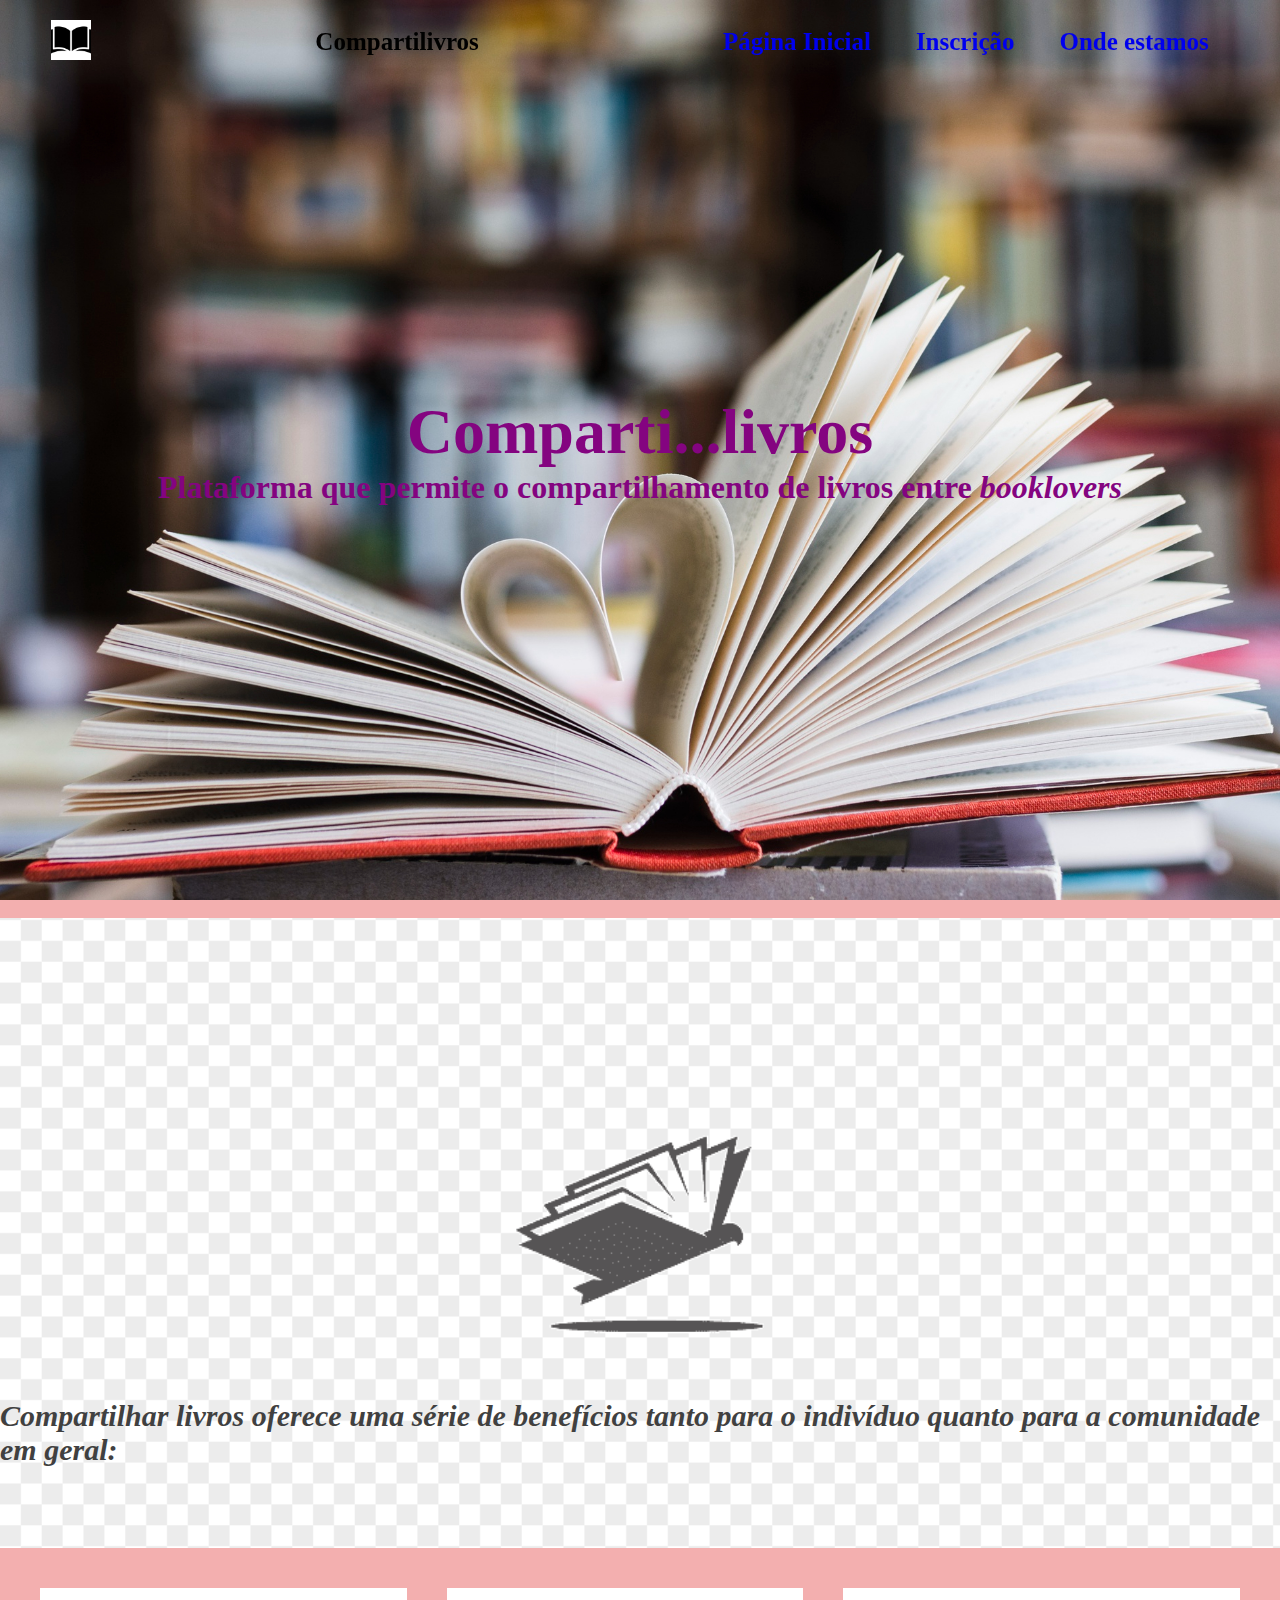
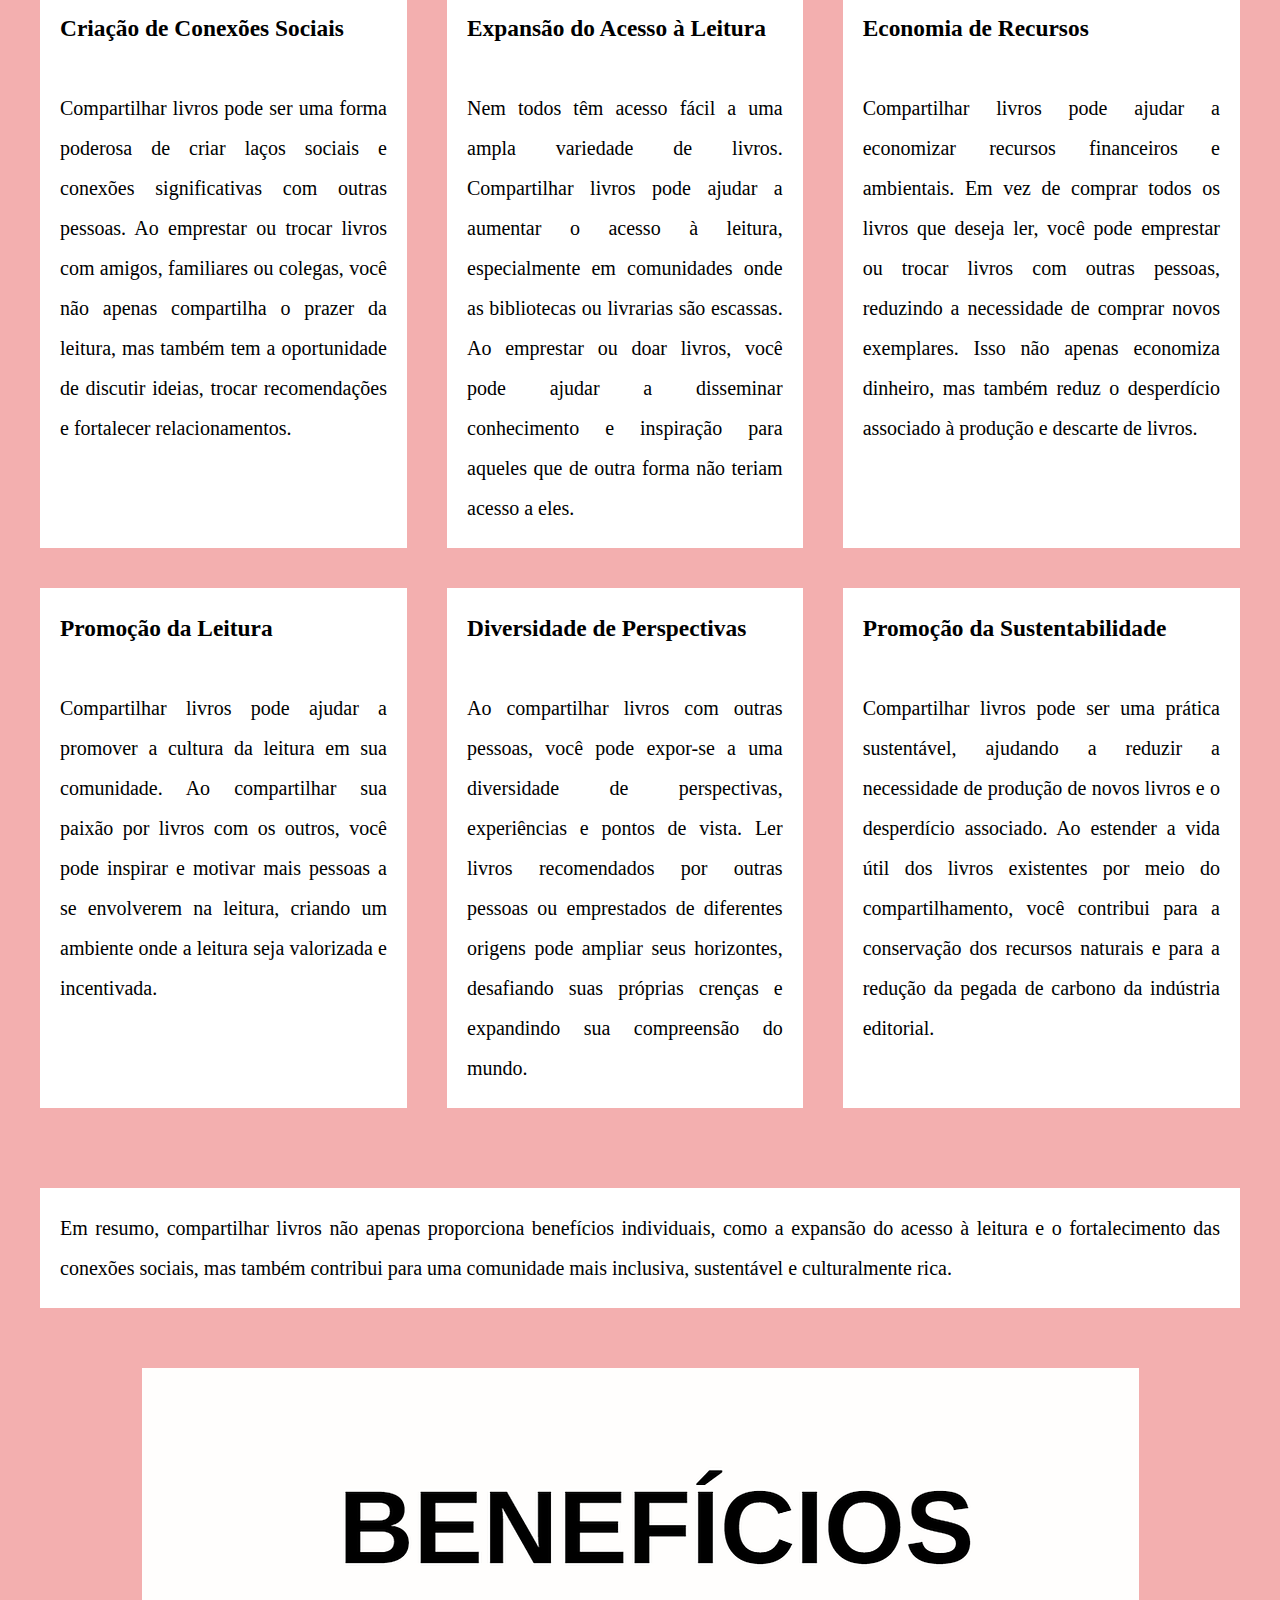
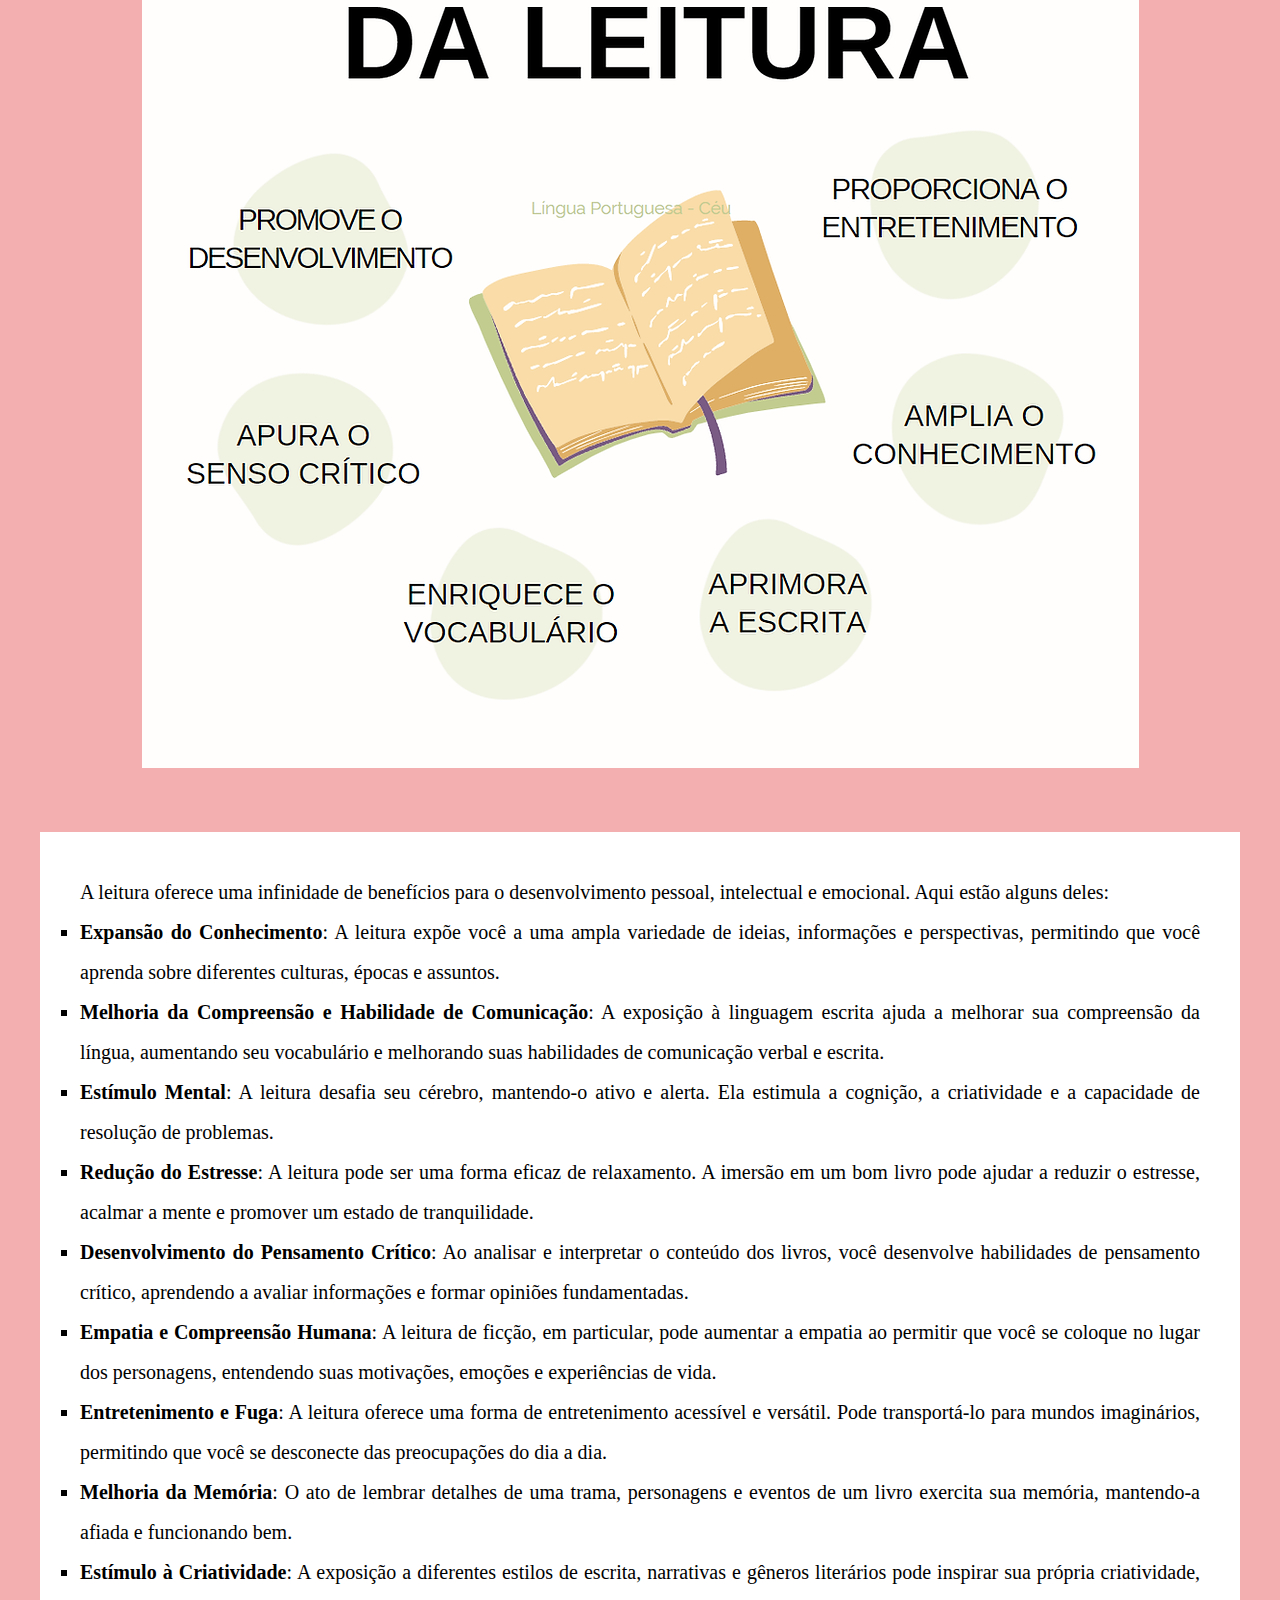
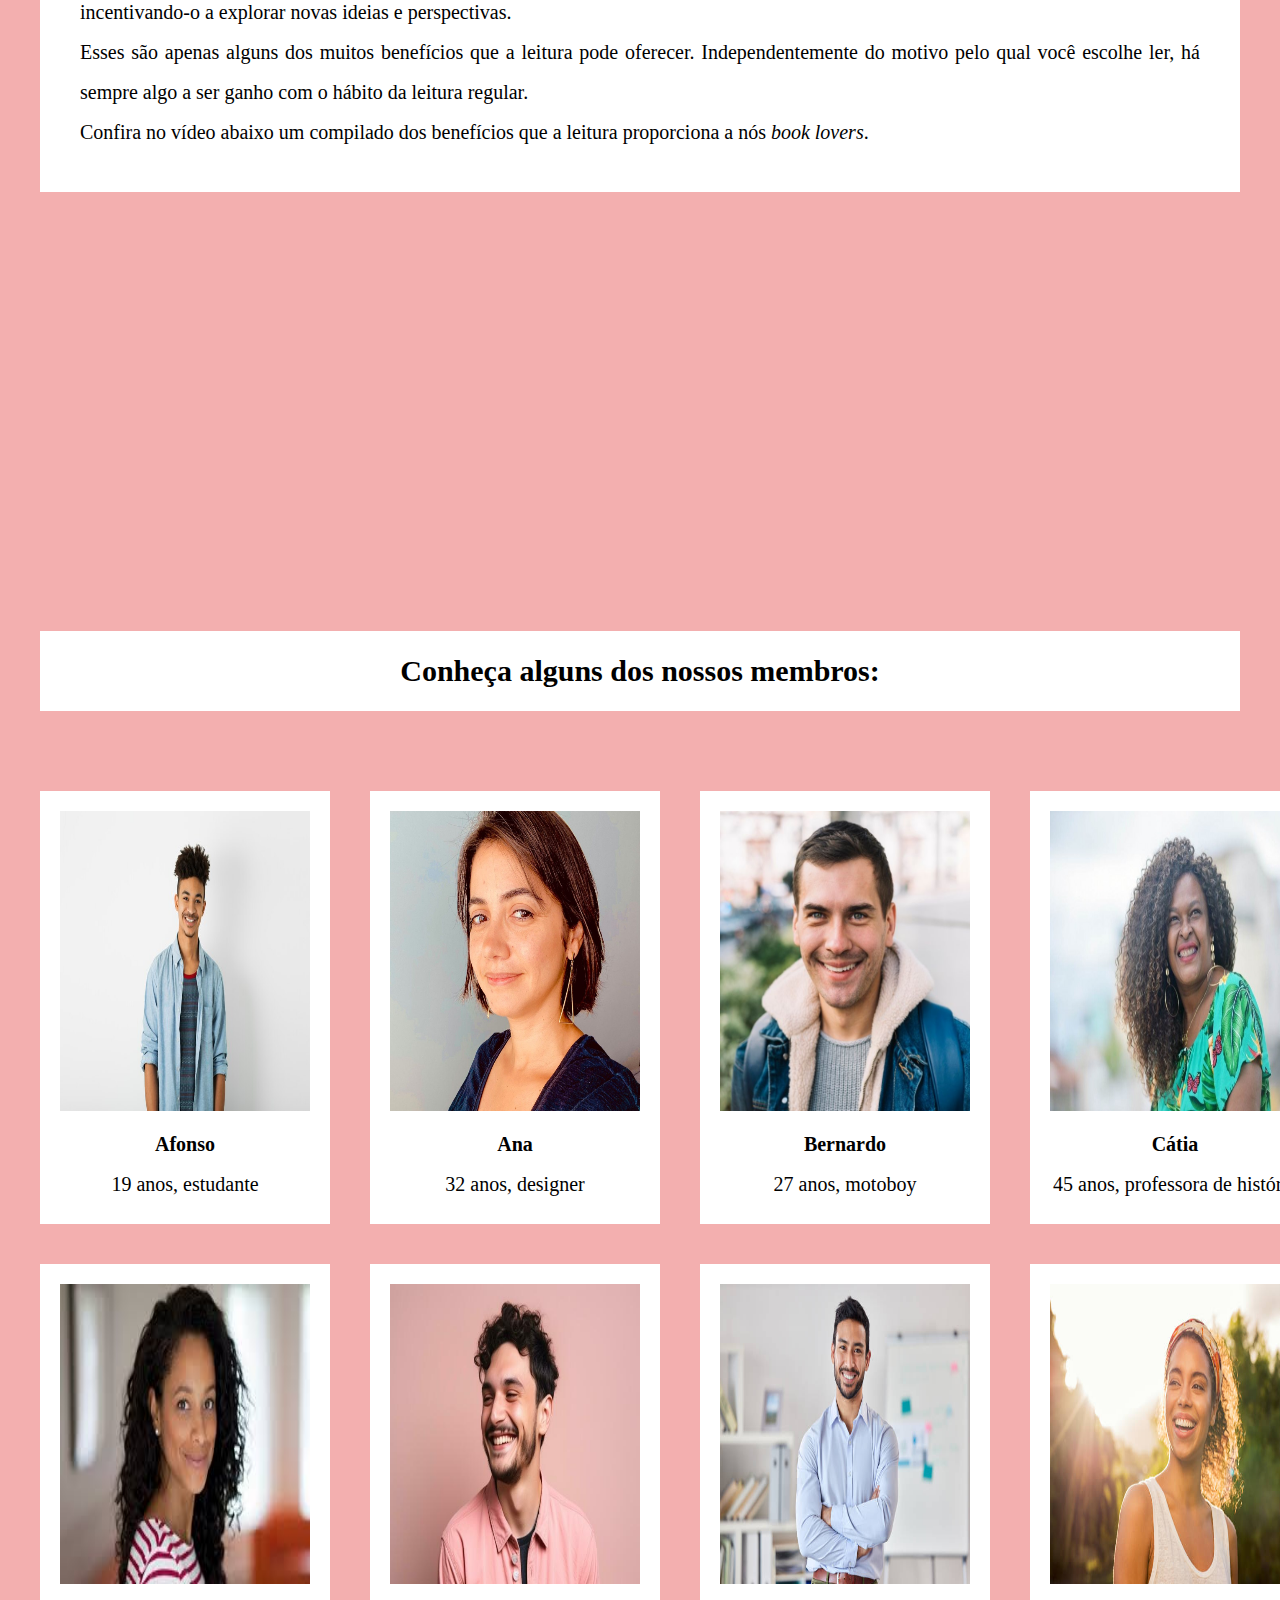
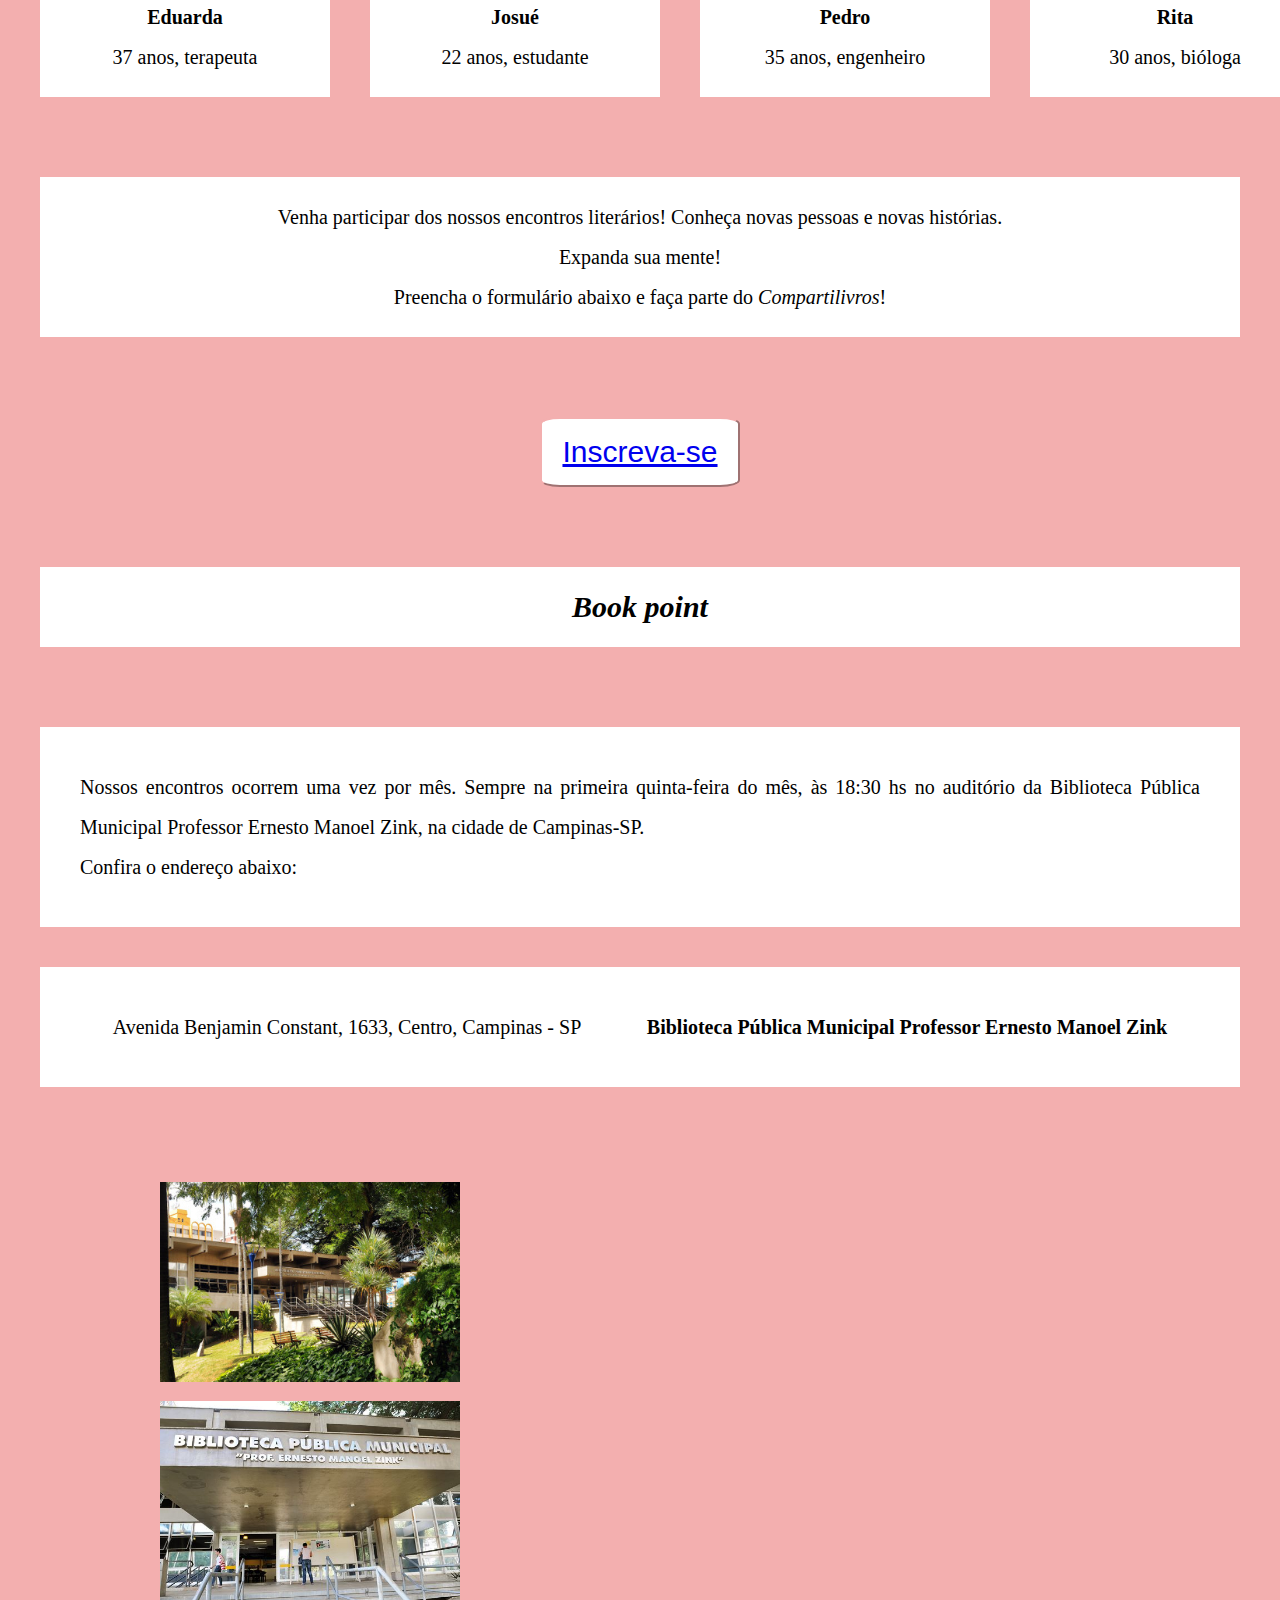
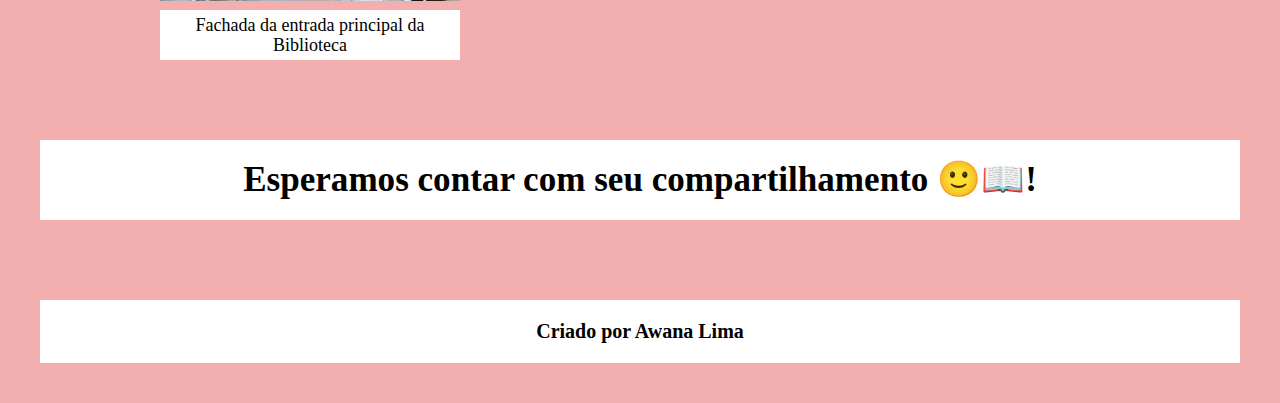
<file: index.html>
<!DOCTYPE html>
<html lang="pt-br">
<head>
    <meta charset="UTF-8">
    <meta name="viewport" content="width=device-width, initial-scale=1.0">
    <title>Compartilivros</title>
    <link rel="shortcut icon" href="images.ico.png" type="image/x-icon">
    <link rel="stylesheet" href="style.css" type="text/css">
    
</head>
<body>

<header id="header">
  <div class="container">
    <div class="flex">
      <div class="logo" > <a href="index.html"><img class="logotipo" src="livro.png"></a> </div>
      <div class="titulo"><b>Compartilivros</b></div>
      <div class="menu">
        <nav class="menu">
          <ul> 
            <li><a href="index.html"><b>Página Inicial</b></a></li>
            <li><a href="inscrição.html"><b>Inscrição</b></a></li>
            <li><a href="mapa.html"><b>Onde estamos</b></a></li>                     
          </ul>
        </nav>
      </div>
    </div> 
    
  </div>  
</header>

<section class="banner">
  <h1>Comparti...livros</h1>  
  
  <h2>Plataforma que permite o compartilhamento de livros entre <i>booklovers</i></h2>

</section>

<section class="divisão"></section>

<div class="banner2">
  <div class="tema">
    <h2><i>Compartilhar livros oferece uma série de benefícios tanto para o indivíduo quanto para a comunidade em geral:</i></h2>
  </div>

</div>


<div class="section3">
  <div class="topico"> <h3>Criação de Conexões Sociais</h3><br>
    <p>Compartilhar livros pode ser uma forma poderosa de criar laços sociais e conexões significativas com outras pessoas. Ao emprestar ou trocar livros com amigos, familiares ou colegas, você não apenas compartilha o prazer da leitura, mas também tem a oportunidade de discutir ideias, trocar recomendações e fortalecer relacionamentos.</p>
  </div>
  <div class="topico">
    <h3>Expansão do Acesso à Leitura</h3><br>
    <p>Nem todos têm acesso fácil a uma ampla variedade de livros. Compartilhar livros pode ajudar a aumentar o acesso à leitura, especialmente em comunidades onde as bibliotecas ou livrarias são escassas. Ao emprestar ou doar livros, você pode ajudar a disseminar conhecimento e inspiração para aqueles que de outra forma não teriam acesso a eles.</p>
  </div>
  <div class="topico">
    <h3>Economia de Recursos</h3><br>
    <p>Compartilhar livros pode ajudar a economizar recursos financeiros e ambientais. Em vez de comprar todos os livros que deseja ler, você pode emprestar ou trocar livros com outras pessoas, reduzindo a necessidade de comprar novos exemplares. Isso não apenas economiza dinheiro, mas também reduz o desperdício associado à produção e descarte de livros.</p>
  </div>
  <div class="topico">
    <h3>Promoção da Leitura</h3><br>
    <p>Compartilhar livros pode ajudar a promover a cultura da leitura em sua comunidade. Ao compartilhar sua paixão por livros com os outros, você pode inspirar e motivar mais pessoas a se envolverem na leitura, criando um ambiente onde a leitura seja valorizada e incentivada.</p>
  </div>
  <div class="topico">
    <h3>Diversidade de Perspectivas</h3><br>
    <p>Ao compartilhar livros com outras pessoas, você pode expor-se a uma diversidade de perspectivas, experiências e pontos de vista. Ler livros recomendados por outras pessoas ou emprestados de diferentes origens pode ampliar seus horizontes, desafiando suas próprias crenças e expandindo sua compreensão do mundo.</p>
  </div>
  <div class="topico">
    <h3>Promoção da Sustentabilidade</h3><br>
    <p>Compartilhar livros pode ser uma prática sustentável, ajudando a reduzir a necessidade de produção de novos livros e o desperdício associado. Ao estender a vida útil dos livros existentes por meio do compartilhamento, você contribui para a conservação dos recursos naturais e para a redução da pegada de carbono da indústria editorial.</p>
  </div>

</div>

<div class="section4">
  <p class="paragrafo">Em resumo, compartilhar livros não apenas proporciona benefícios individuais, como a expansão do acesso à leitura e o fortalecimento das conexões sociais, mas também contribui para uma comunidade mais inclusiva, sustentável e culturalmente rica.</p>

</div>

<div class="section5">
  <img src="d482a5_7c7130dc12f64ebe8c99f46c0eaf31a0~mv2.png" alt="Imagem descrevendo os benefícios da leitura: 1. Promove o desenvolvimento; 2. Apura o senso crítico; 3. Enriquece o vocabulário; 4. Aprimora a escrita; 5. Amplia o conhecimento; 6. Proporciona o entretenimento.">

</div>

<div class="section6">
  <div class="beneficios">
    <p>A leitura oferece uma infinidade de benefícios para o desenvolvimento pessoal, intelectual e emocional. Aqui estão alguns deles:</p>
    <ul type="square">
      <li><b>Expansão do Conhecimento</b>: A leitura expõe você a uma ampla variedade de ideias, informações e perspectivas, permitindo que você aprenda sobre diferentes culturas, épocas e assuntos.</li>
      <li><b>Melhoria da Compreensão e Habilidade de Comunicação</b>: A exposição à linguagem escrita ajuda a melhorar sua compreensão da língua, aumentando seu vocabulário e melhorando suas habilidades de comunicação verbal e escrita.</li>
      <li><b>Estímulo Mental</b>: A leitura desafia seu cérebro, mantendo-o ativo e alerta. Ela estimula a cognição, a criatividade e a capacidade de resolução de problemas.</li>
      <li><b>Redução do Estresse</b>: A leitura pode ser uma forma eficaz de relaxamento. A imersão em um bom livro pode ajudar a reduzir o estresse, acalmar a mente e promover um estado de tranquilidade.</li>
      <li><b>Desenvolvimento do Pensamento Crítico</b>: Ao analisar e interpretar o conteúdo dos livros, você desenvolve habilidades de pensamento crítico, aprendendo a avaliar informações e formar opiniões fundamentadas.</li>
      <li><b>Empatia e Compreensão Humana</b>: A leitura de ficção, em particular, pode aumentar a empatia ao permitir que você se coloque no lugar dos personagens, entendendo suas motivações, emoções e experiências de vida.</li>
      <li><b>Entretenimento e Fuga</b>: A leitura oferece uma forma de entretenimento acessível e versátil. Pode transportá-lo para mundos imaginários, permitindo que você se desconecte das preocupações do dia a dia.</li>
      <li><b>Melhoria da Memória</b>: O ato de lembrar detalhes de uma trama, personagens e eventos de um livro exercita sua memória, mantendo-a afiada e funcionando bem.</li>
      <li><b>Estímulo à Criatividade</b>: A exposição a diferentes estilos de escrita, narrativas e gêneros literários pode inspirar sua própria criatividade, incentivando-o a explorar novas ideias e perspectivas.</li>
    </ul>

  <p>Esses são apenas alguns dos muitos benefícios que a leitura pode oferecer. Independentemente do motivo pelo qual você escolhe ler, há sempre algo a ser ganho com o hábito da leitura regular.
  </p>
  <p>Confira no vídeo abaixo um compilado dos benefícios que a leitura proporciona a nós <i>book lovers</i>.</p>


  </div>
  
</div>


<div class="section7">
  <iframe  width="560" height="315" src="https://www.youtube.com/embed/BtFHTJZuOWE?si=xjnjSgY_fEnP-cOf" title="YouTube video player" frameborder="0" allow="accelerometer; autoplay; clipboard-write; encrypted-media; gyroscope; picture-in-picture; web-share" referrerpolicy="strict-origin-when-cross-origin" allowfullscreen></iframe>
</div>

<div class="section8">
  <div class="titulo2">
    <h2><b>Conheça alguns dos nossos membros:</b></h2>
  </div>
  

</div>


<div class="section9">
  <div class="membro">
    <img class="foto" src="retrato-de-jovem-negro-bonito-em-branco_285396-365.jpg" alt="Jovem negro sorrindo">
    <p><b>Afonso</b></p>
    <p>19 anos, estudante</p>
  </div>
    
  <div class="membro">
    <img class="foto" src="WhatsApp-Image-2022-02-18-at-08.52.06.jpeg" alt="Mulher branca com cabelo curto">
    <p><b>Ana</b></p>
    <p>32 anos, designer</p>
  </div>
    
  <div class="membro">
    <img class="foto" src="d937e380409ff9ec9dccc4fa6f1e3da2.jpg" alt="Jovem branco sorrindo">
    <p><b>Bernardo</b></p>
    <p>27 anos, motoboy</p>
  </div>
    
  <div class="membro">
    <img class="foto" src="1_cbpfot020320212188-6556336.jpg" alt="Mulher negra com cabelo comprido e cacheado">
    <p><b>Cátia</b></p>
    <p>45 anos, professora de história</p>
  </div>

  <div class="membro">
    <img class="foto" src="images.jpeg" alt="Mulher negra com cabelo preto sorrindo de perfil">
    <p><b>Eduarda</b></p>
    <p>37 anos, terapeuta</p>
  </div>
    
  <div class="membro">
    <img class="foto" src="23309347-ai-generativo-uma-homem-em-solido-cor-fundo-com-uma-sorrir-facial-expressao-foto.jpg" alt="Homem branco jovem sorrindo de perfil">
    <p><b>Josué</b></p>
    <p>22 anos, estudante</p>
  </div>
    
  <div class="membro">
    <img class="foto" src="istockphoto-1399565382-612x612.jpg" alt="Homem com roupa social sorrindo">
    <p><b>Pedro</b></p>
    <p>35 anos, engenheiro</p>
  </div>
    
  <div class="membro">
    <img class="foto" src="istockphoto-969233490-612x612.jpg" alt="Mulher negra sorrindo e com o cabelo preso com uma faixa">
    <p><b>Rita</b></p>
    <p>30 anos, bióloga</p>
  </div>

</div>

<div class="section8">
  <div class="titulo2">
    <p>Venha participar dos nossos encontros literários! Conheça novas pessoas e novas histórias.</p>

    <p>Expanda sua mente!</p>

    <p>Preencha o formulário abaixo e faça parte do <i>Compartilivros</i>!</p>


  </div>
  
</div>

<div class="section8 section10">
  <div class="botao">
    <button><a href="inscrição.html">Inscreva-se</a></button>

  </div>
  
</div>

<div class="section8">
  <div class="titulo2">
    <h2><b><i>Book point</i></b></h2>
  </div>

</div>


<div class="section6">
  
  <div class="beneficios">
    <p>Nossos encontros ocorrem uma vez por mês. Sempre na primeira quinta-feira do mês, às 18:30 hs no auditório da Biblioteca Pública Municipal Professor Ernesto Manoel Zink, na cidade de Campinas-SP.
    </p>
    
    <p>Confira o endereço abaixo:</p>

  </div>
  
</div>

<div class="section11">
  <div class="beneficios endereco">
    <p>Avenida Benjamin Constant, 1633, Centro, Campinas - SP</p>

    <p><b>Biblioteca Pública Municipal Professor Ernesto Manoel Zink</b></p>
  </div>

</div>

<div class="section12">
  <div class="fachada">
    
    <img class="foto2" src="evento-1885-268103065.jpg"> <br>
    <img class="foto2" src="Capturar-14.jpg">
  
    <div class="legenda">
      <p>Fachada da entrada principal da Biblioteca</p>
    </div>

    

  </div>

  <div class="mapa">
    <iframe src="https://www.google.com/maps/embed?pb=!1m18!1m12!1m3!1d3675.3392925369953!2d-47.059415323806725!3d-22.90085303766071!2m3!1f0!2f0!3f0!3m2!1i1024!2i768!4f13.1!3m3!1m2!1s0x94c8cf4ce2680603%3A0x5d424e18b408e70e!2sBiblioteca%20P%C3%BAblica%20Municipal%20Professor%20Ernesto%20Manoel%20Zink!5e0!3m2!1spt-BR!2sbr!4v1713233221825!5m2!1spt-BR!2sbr" width="600" height="450" style="border:0;" allowfullscreen="" loading="lazy" referrerpolicy="no-referrer-when-downgrade"></iframe>

  </div>
 

</div>

<div class="section8">

  <div class="titulo3">
    <h3>Esperamos contar com seu compartilhamento 🙂📖!</h3>
  </div>

</div>


<footer class="section8">
    <div class="rodape">
      <P><b>Criado por Awana Lima</b></P>
    </div>
    

</footer>

<script src="javascript.js"></script>
</body>
</html>
</file>
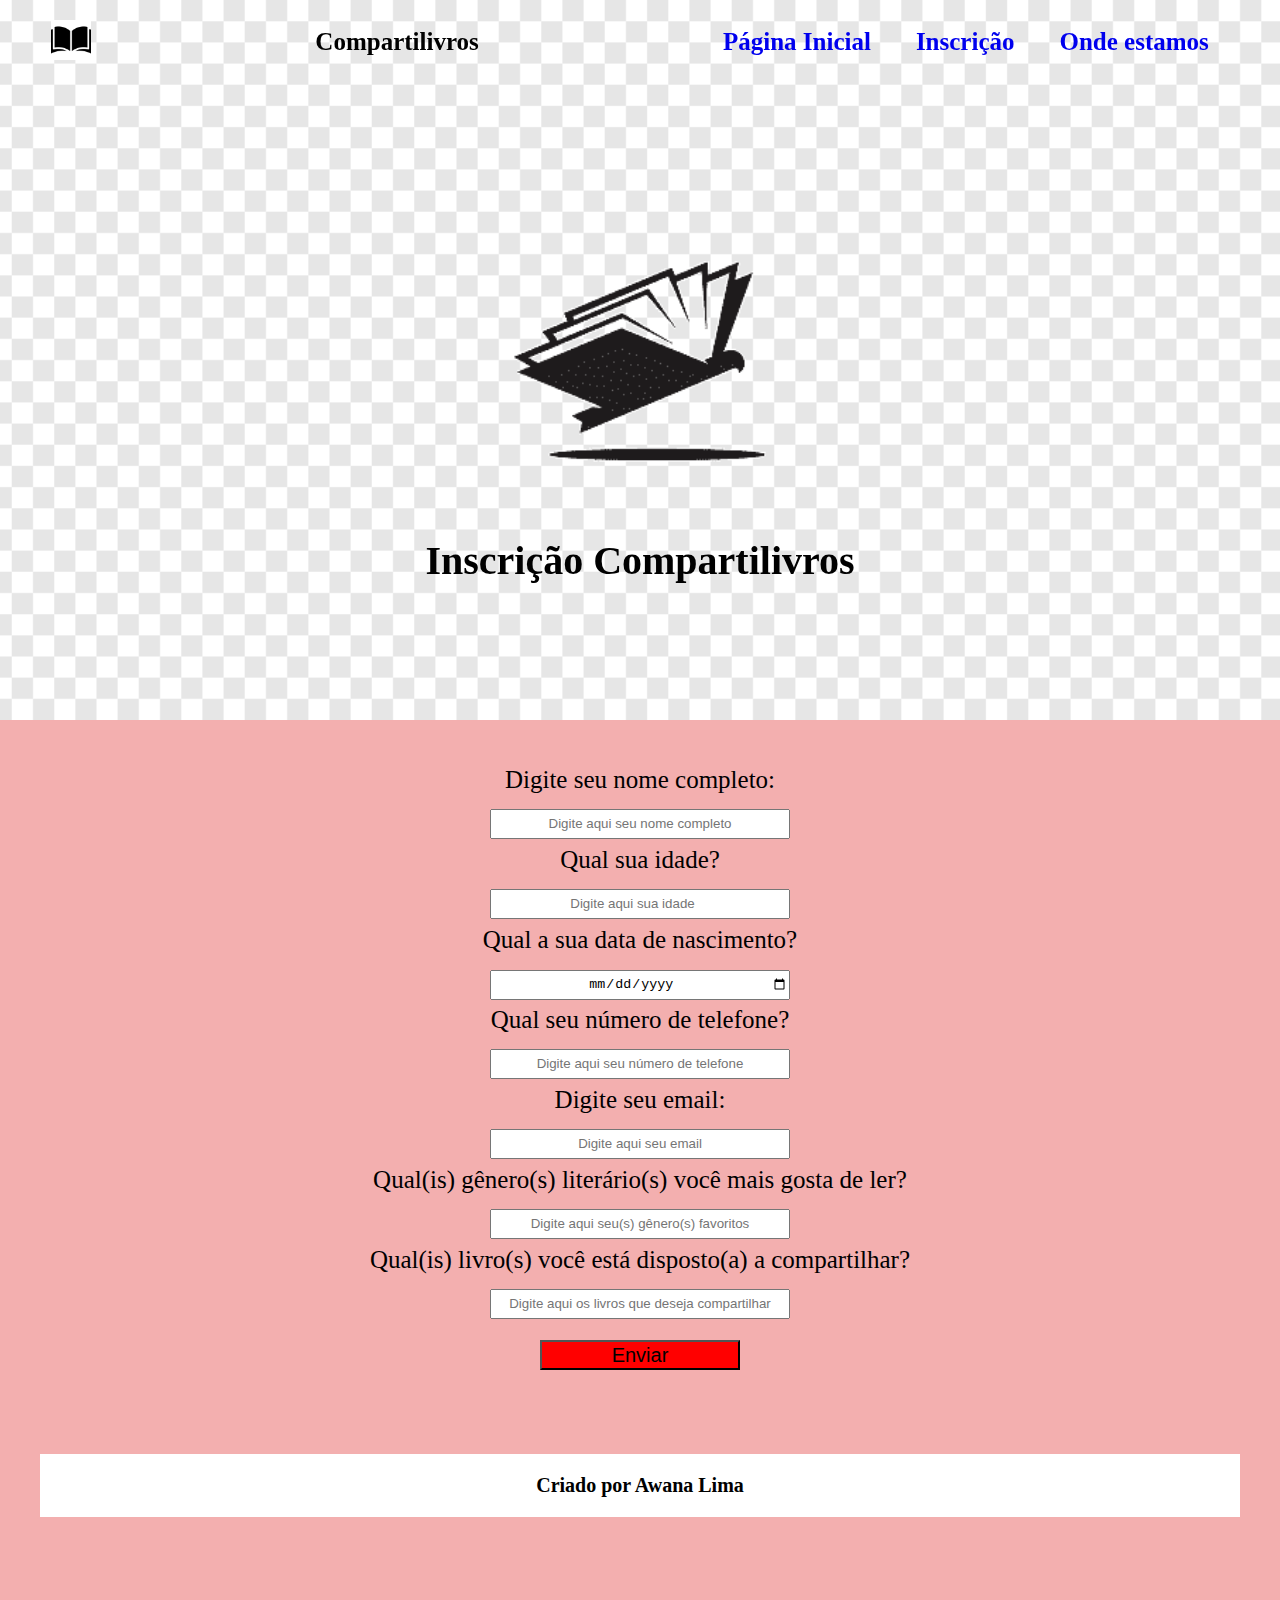
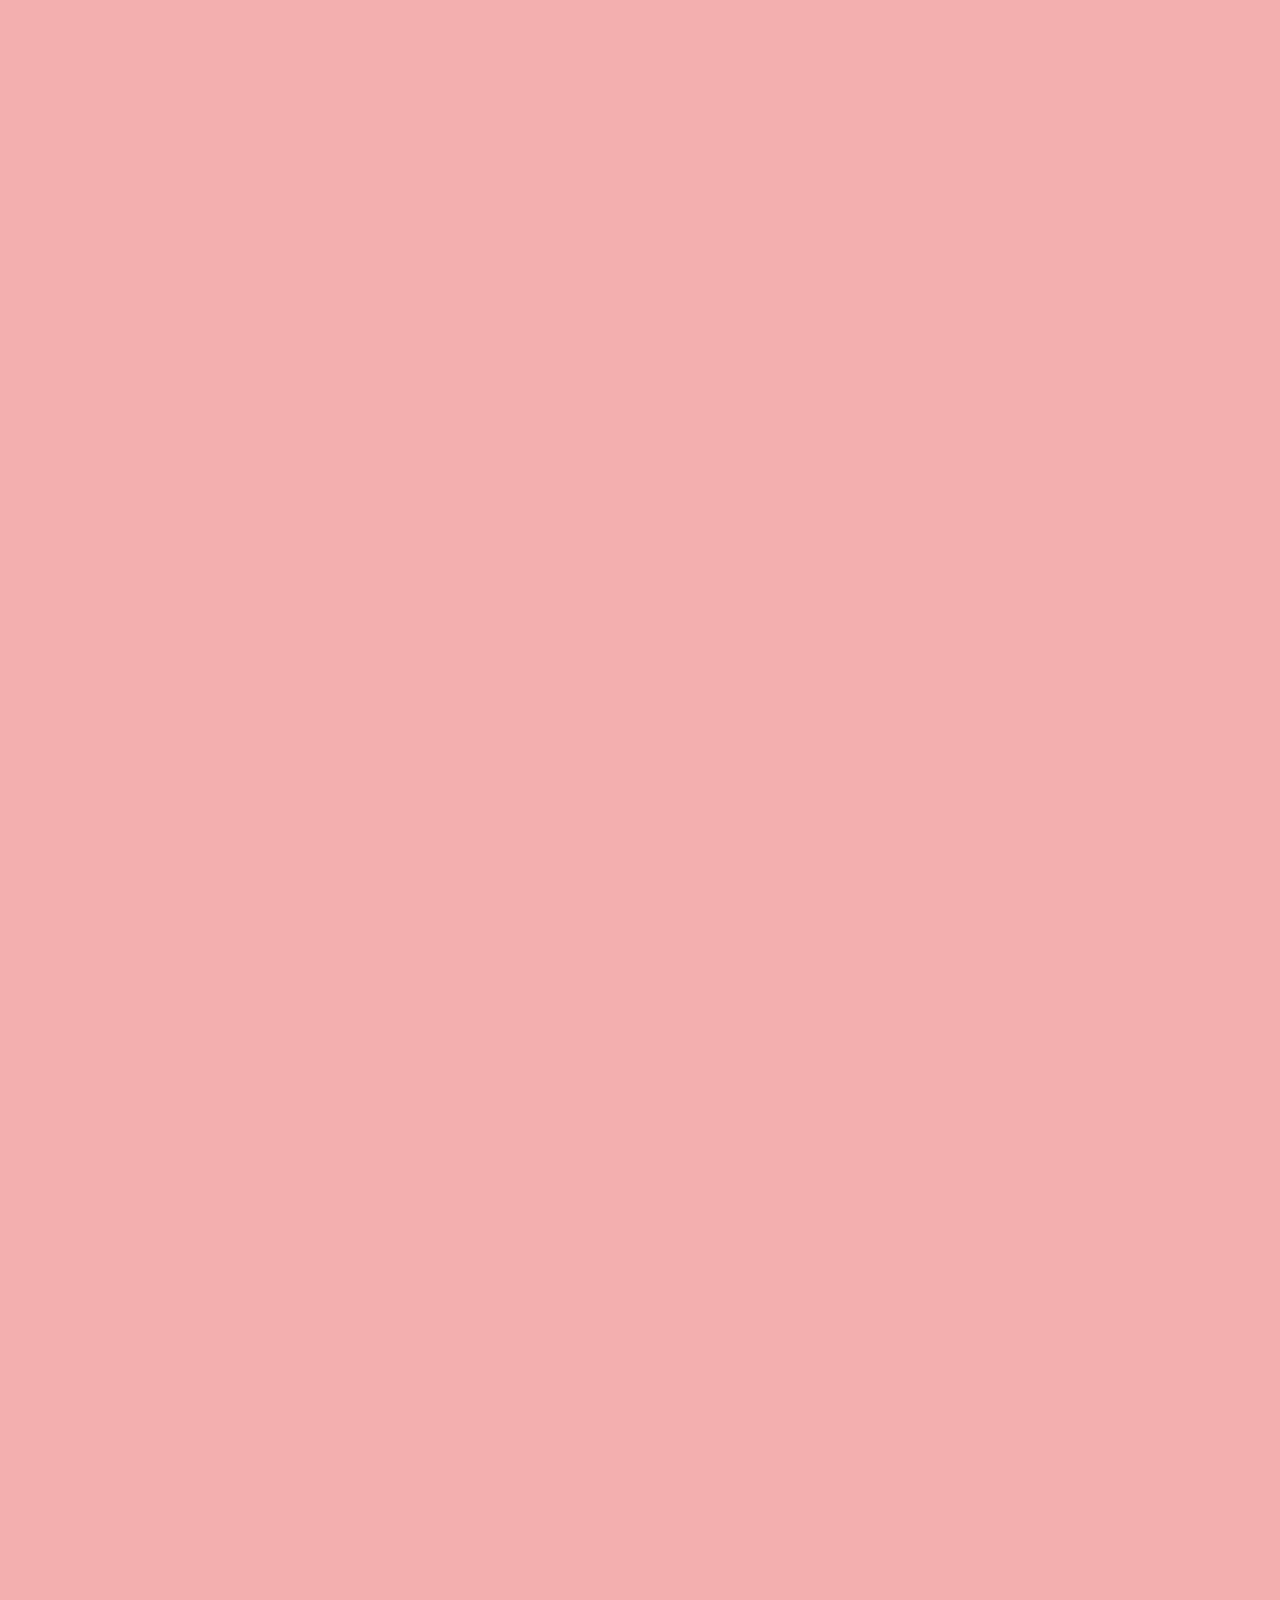
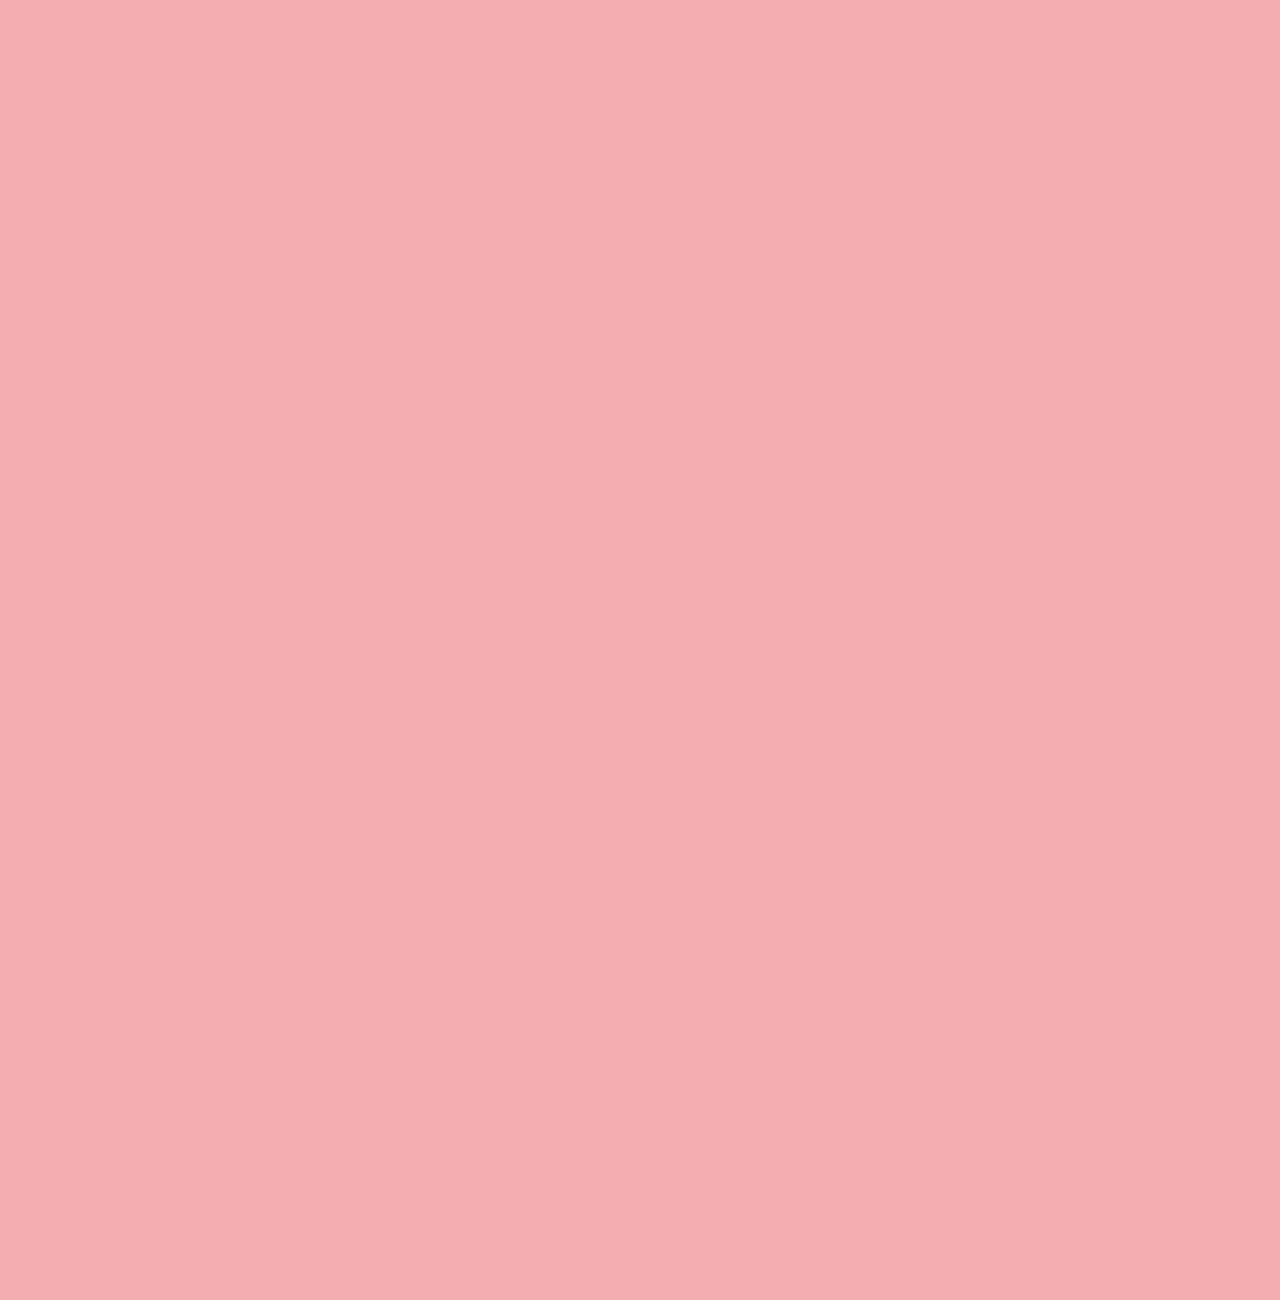
<file: inscrição.html>
<!DOCTYPE html>
<html lang="pt-br">
 <head>
    <meta charset="UTF-8">
    <meta name="viewport" content="width=device-width, initial-scale=1.0">
    <title>Compartilivros</title>
    <link rel="shortcut icon" href="images.ico.png" type="image/x-icon">
    <link rel="stylesheet" href="style.css" type="text/css">
    <script src="javascript.js"></script>
 </head>
 <body class="corpo">

  <header id="header">
    <div class="container">
      <div class="flex">
        <div class="logo" > <a href="index.html"><img class="logotipo" src="livro.png"></a> </div>
        <div class="titulo"><b>Compartilivros</b></div>
        <div class="menu">
          <nav class="menu">
            <ul> 
              <li><a href="index.html"><b>Página Inicial</b></a></li>
              <li><a href="inscrição.html"><b>Inscrição</b></a></li>
              <li><a href="mapa.html"><b>Onde estamos</b></a></li>                     
            </ul>
          </nav>
        </div>
      </div> 
      
    </div>  
  </header>

  <section class="inscrição">
    <div class="tema">
      <h1>Inscrição Compartilivros</h1>
    </div>
      
    
  
  </section>

  <div class="formulario">
    <form>

      <p>Digite seu nome completo: </p>
      <input type="text" name="nome" id="" placeholder="Digite aqui seu nome completo"><br>
      <p>Qual sua idade?</p>
      <input type="number" name="idade" id="" placeholder="Digite aqui sua idade"><br>
      <p>Qual a sua data de nascimento? </p>
      <input type="date" name="nascimento" id="">
      <p>Qual seu número de telefone?</p>
      <input type="tel" name="telefone" id="" placeholder="Digite aqui seu número de telefone"><br>
      <p>Digite seu email:</p>
      <input type="email" name="email" id="" placeholder="Digite aqui seu email"><br>
      <p>Qual(is) gênero(s) literário(s) você mais gosta de ler?</p>
      <input type="text" name="gêneros literários" id="" placeholder="Digite aqui seu(s) gênero(s) favoritos"><br>
      <p>Qual(is) livro(s) você está disposto(a) a compartilhar?</p>
      <input type="text" name="livros para compartilhar" id="" placeholder="Digite aqui os livros que deseja compartilhar"><br>
      <input class="enviar" type="submit" name="enviar" value="Enviar" onclick="msg()">
     </form>
     </div>

  </div> 
 
 <script>
  function msg() {
    alert("Sua inscrição foi enviada!");
  }
 </script>

<footer class="section8">
  <div class="rodape">
    <P><b>Criado por Awana Lima</b></P>
  </div>
  

</footer>

<script src="javascript.js"></script>


</body>
</html>
</file>
<file: style.css>
* {
 margin: 0;
 padding: 0;
 box-sizing: border-box;
 

}

html{
    height: 500vh;
}
.container{
    max-width: 1280px;
    margin: auto;
    
}

.flex{
    display: flex;
    align-items: center;
    justify-content: space-between;
}
header{
    width: 100%;
    padding: 20px 4%;
    position: fixed;
    top: 0;
    left: 0;
    transition: .35s;
    
}
.logotipo{
    width: 40px;
    height: 40px;
    background-color: white;
}
.menu{
    font-size: 20px;
    color: black;
}

header.rolagem{
    background-color: white;
    padding: 20px 4%;
}
header.rolagem a, header.rolagem i, header.rolagem.titulo{
    color: black;
    
}

header i{
    font-size: 10px;
    color: black;
}

header ul{
    list-style-type: none;
}

header ul li{
    display: inline-block;
    margin: 0 20px;
}

header ul li a, .titulo{
    color: solid black;
    text-decoration: none;
    font-size: 25px;
}


.banner{
    height: 100vh;
    background-image: url(gêneros-de-livros.jpg);
    background-position: center;
    background-repeat: no-repeat;
    background-size: cover;
    
    

    display: flex;
    flex-direction: column;
    align-items: center;
    justify-content: center;

}

.banner h1{
    font-size: 4em;
    color: rgb(132, 4, 128);
}

.banner h2{
    font-size: 2em;
    color: rgb(132, 4, 128);
}

.divisão{

    background-color: rgb(243, 175, 175);
    background-size: cover;
    height: 2vh;
}
.banner2{
    height: 70vh;
    background-image: url(png-transparent-logo-book-question-creative-books-angle-comic-book-triangle.png);
    background-position: center;
    background-repeat: no-repeat;
    background-size: cover;
    opacity: 0.75;
    

    display: flex;
    align-items: center;
    justify-content: center;
    

}

.tema{
    position: relative;
    top: 200px;
    font-size: 20px;

}

.section3 {
    display: grid;
    grid-template-columns: auto auto auto;
    gap: 40px 40px;
    padding: 40px 40px;
    background-color: rgb(243, 175, 175);
}

.topico {
    background-color: white;
    line-height: 40px;
    padding: 20px 20px 20px 20px;
    font-size: 20px;
    text-align: justify;
    } 
.section4 {
    padding: 40px 40px;
    line-height: 25px;
    background-color: rgb(243, 175, 175);
}
.paragrafo{
    background-color: white;
    font-size: 20px;
    line-height: 40px;
    padding: 20px 20px 20px 20px;
    text-align: justify;
}
.section5 {
    background-color: rgb(243, 175, 175);
    padding: 20px 20px 20px 20px;
    text-align: center;
}
.section6 {
    padding: 40px 40px;
    background-color: rgb(243, 175, 175);

}

.beneficios{
    background-color: white;
    line-height: 40px;
    padding: 40px 40px 40px 40px;
    font-size: 20px;
    text-align: justify;

}

.section7 {
    background-color: rgb(243, 175, 175);
    padding: 20px 20px 20px 20px;
    text-align: center;
}
.section8{
    padding: 40px 40px;
    background-color: rgb(243, 175, 175);
}
.titulo2 {
    background-color: white;
    line-height: 40px;
    padding: 20px 20px 20px 20px;
    font-size: 20px;
    text-align: center;

}

.section9 {
    display: grid;
    grid-template-columns: auto auto auto auto;
    gap: 40px 40px;
    padding: 40px 40px;
    background-color: rgb(243, 175, 175);

}

.membro{
    background-color: white;
    line-height: 40px;
    padding: 20px 20px 20px 20px;
    font-size: 20px;
    text-align: center;

}

.foto {
    width: 250px;
    height: 300px;
}

.section10{
    text-align: center;

}
button{
    font-size: 30px;
    background-color: white;
    text-align: center;
    width: 200px;
    height: 70px;
    border-radius: 10%;
    border-color: rgb(243, 175, 175);
    

}
button:hover {
    background-color: red;
    color: white;
    transform: scale(1.2);
}

.section11{
    padding: 0 40px 40px 40px;
    background-color: rgb(243, 175, 175);

}
.endereco{
    display: flex;
    align-items: center;
    justify-content: space-around;
    background-color: white;
}

.section12{
    
    background-color: rgb(243, 175, 175);
    padding: 20px 20px 20px 80px;
    display: grid;
    grid-template-columns: 1fr 2.5fr;
    column-gap: 30px;
    
    
}

.fachada{
    margin: 20px 20px 20px 80px;
    align-content: center;
}

.foto2{
    width: 300px;
    height: 200px;
    margin-top: 15px ;
    

}
.legenda{
    text-align: center;
    line-height: 20px;
    font-size: 18px;
    background-color: white;
    margin-top: 5px;
    padding: 5px;
   
    
}
.mapa{
    height: 100%;
    margin: auto;
    align-content: center;

}
.titulo3 {
    background-color: white;
    line-height: 40px;
    padding: 20px 20px 20px 20px;
    font-size: 30px;
    text-align: center;

}
.rodape{
    background-color: white;
    padding: 20px 20px 20px 20px;
    font-size: 20px;
    text-align: center;

}
/* estlido da página "Inscrição" */
.inscrição{
    height: 80vh;
    background-image: url(png-transparent-logo-book-question-creative-books-angle-comic-book-triangle.png);
    background-position: center;
    background-repeat: no-repeat;
    background-size: cover;
    
    

    display: flex;
    flex-direction: column;
    align-items: center;
    justify-content: center;


}

.formulario{

    margin: auto;
    display: flex;
    flex-direction: column;
    text-align:  center;
    padding: 40px;
    line-height: 40px;
    font-size: 25px;
    
}

input{
 
    width: 300px;
    height: 30px;
    text-align: center;

}

.enviar{
    font-size: 20px;
    background-color: red;
    text-align: center;
    width: 200px;
    height: 30px;
    margin-top: 20px;   

}
.corpo{

    background-color: rgb(243, 175, 175)
}

.mapa2{
    text-align: center;
}
</file>
